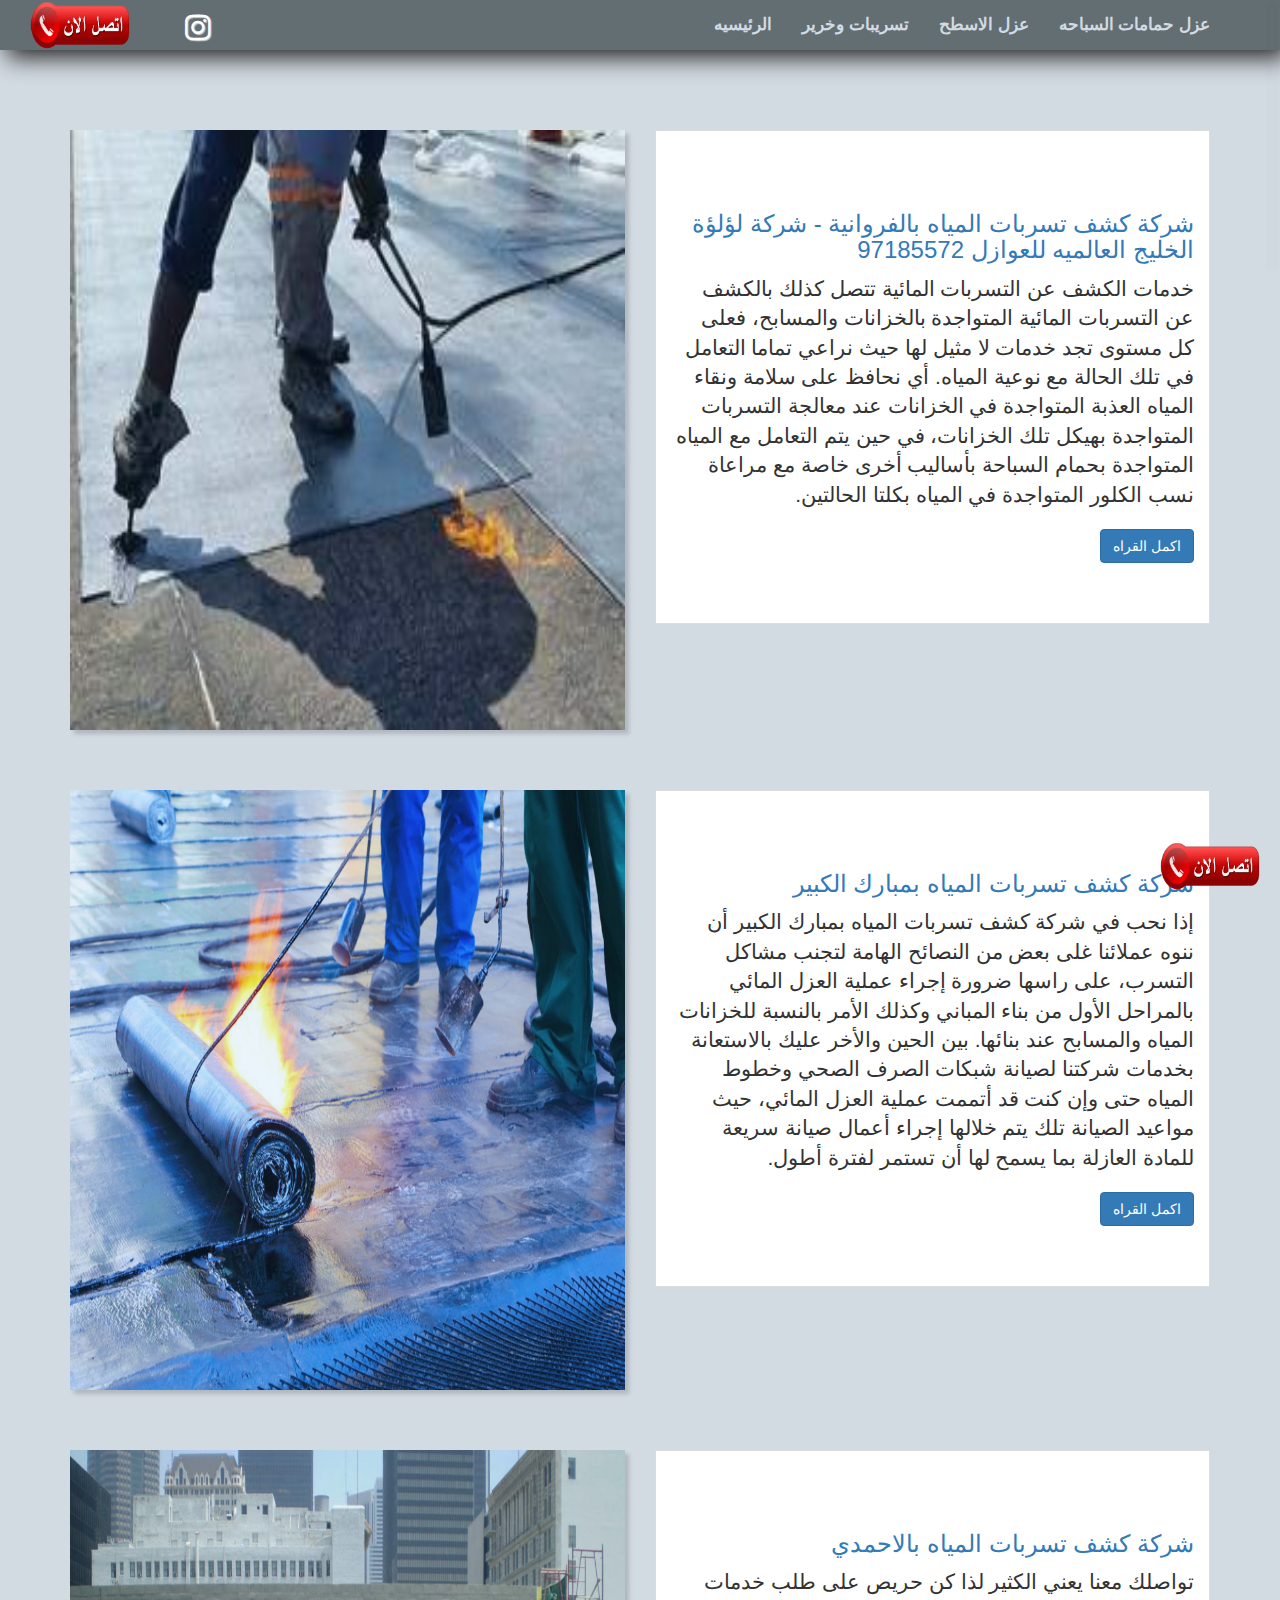
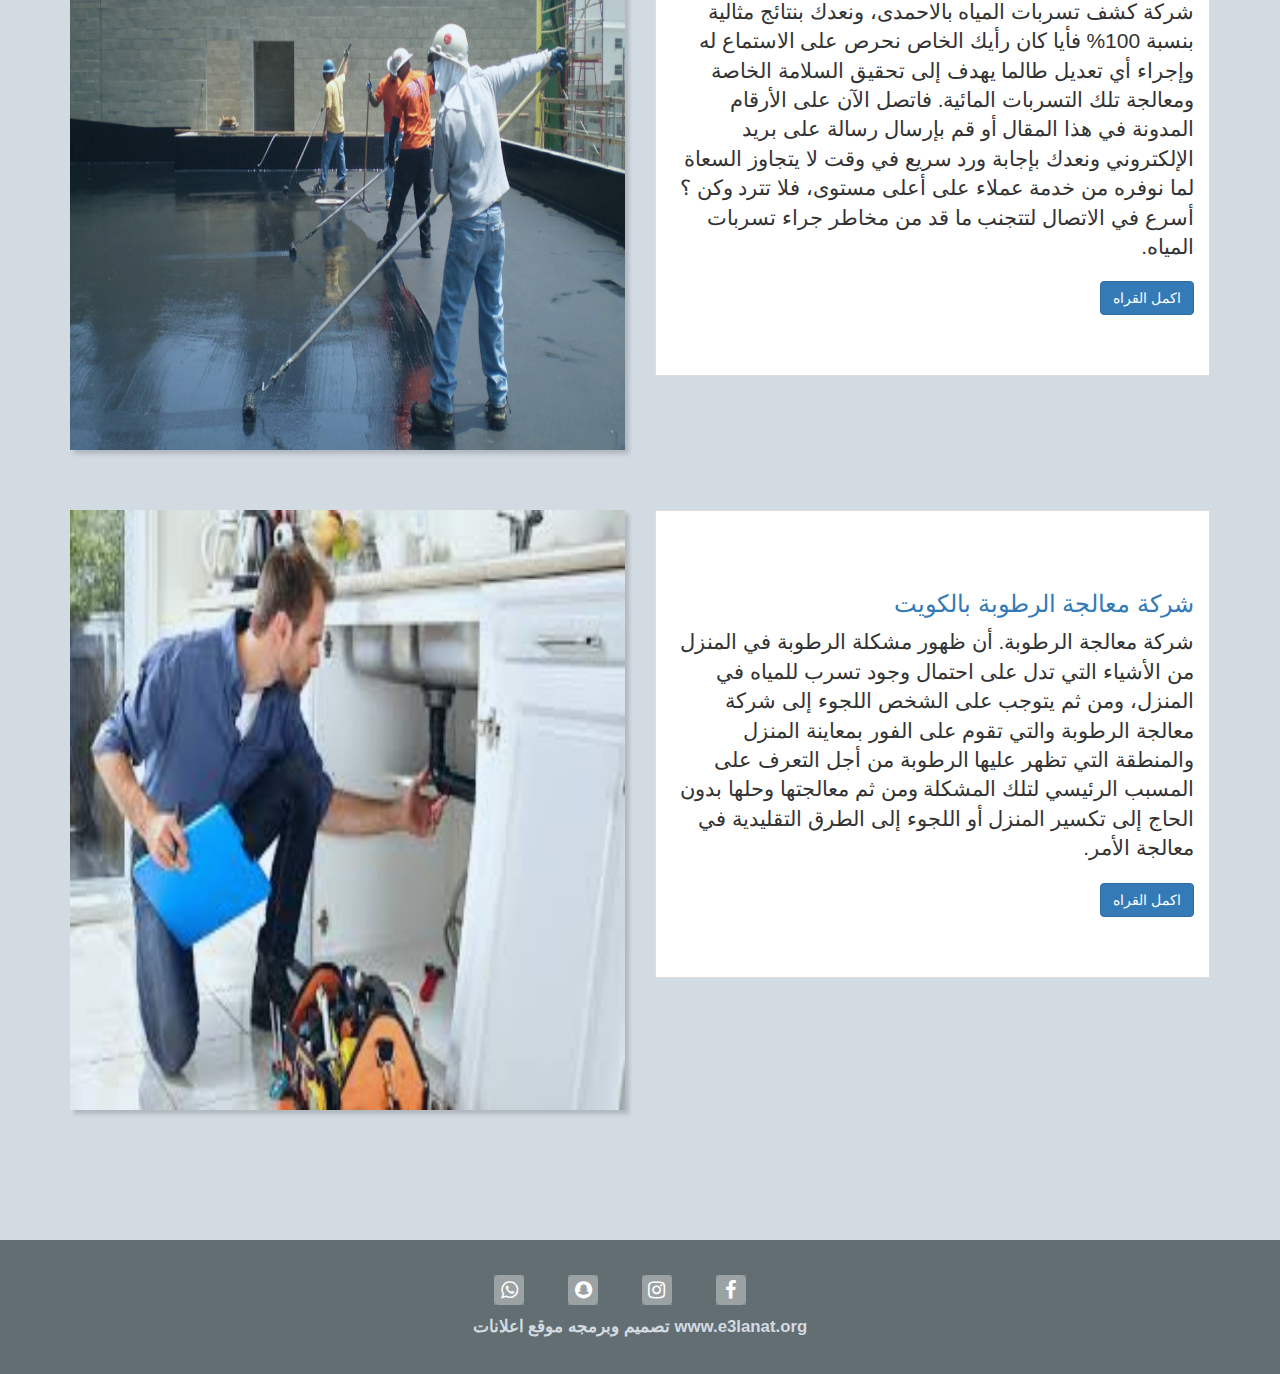
<file: adwat.html>
<!DOCTYPE html>
<html lang="en" dir='rtl'>

<head>
    <meta charset="UTF-8">
    <meta name='viewport' content='width=device-width, initial-scale=1.0, maximum-scale=1.0, user-scalable=0' />
    <meta http-equiv="X-UA-Compatible" content="ie=edge">
    <link rel="stylesheet" href="https://stackpath.bootstrapcdn.com/font-awesome/4.7.0/css/font-awesome.min.css">
    <link rel="stylesheet" href="css/normalize.css" type="text/css">
    <!-- Latest compiled and minified CSS -->
    <link rel="stylesheet" href="https://maxcdn.bootstrapcdn.com/bootstrap/3.3.7/css/bootstrap.min.css">
    <link rel="stylesheet" href="css/style.css" type="text/css">
    <!-- [if lt IE 9] -->
    <script src="js/html5shiv.min.js" type="text/js"></script>
    <script src="js/respond.min.js" type="text/js"></script>
    <!--[endif] -->
    <title> تسريبات وخرير </title>

</head>

<nav class="navbar navbar-default">
    <div class="container-fluid">
        <!-- Brand and toggle get grouped for better mobile display -->
        <div class="navbar-header">
            <button type="button" class="navbar-toggle collapsed" data-toggle="collapse"
                data-target="#bs-example-navbar-collapse-1" aria-expanded="false">
                <span class="sr-only">Toggle navigation</span>
                <span class="icon-bar"></span>
                <span class="icon-bar"></span>
                <span class="icon-bar"></span>
            </button>
            <a href="tel:97185572" class="top-call" target="_blank">
                <img height="50" src="images/call.png" width="100">
            </a>
            <a href="https://www.instagram.com/sehy.q82/" class="top-instagram"><i class="fa fa-instagram"></i></a>

        </div>

        <!-- Collect the nav links, forms, and other content for toggling -->
        <div class="collapse navbar-collapse" id="bs-example-navbar-collapse-1">
            <ul class="nav navbar-nav navbar-right">
                <li><a href="index.html"> الرئيسيه <span class="sr-only">(current)</span></a>
                </li>
                <li><a href="fany.html">تسريبات وخرير<span class="sr-only">(current)</span></a>
                </li>
                <li><a href="taslik.html" data-scroll='service'> عزل الاسطح </a></li>
                <li><a href="adwat.html" data-scroll='advantage'>عزل حمامات السباحه</a></li>
            </ul>
        </div>
        <!-- /.navbar-collapse -->
    </div>
    <!-- /.container-fluid -->
</nav>
<body>

<div class="container">
    <div class="content">
        <div class="row">
            <div class="col-lg-6">
                <div class="image">
                    <img src="images/17.jpeg" title="اله صرف صحي" alt="اله">
                </div>
            </div>
            <div class="col-lg-6">
                <div class="par">
                    <h3>
                        <a href="fany.html"> شركة كشف تسربات المياه بالفروانية - شركة لؤلؤة الخليج العالميه للعوازل 97185572</a>
                    </h3>
                    <p class="lead">خدمات الكشف عن التسربات المائية تتصل كذلك بالكشف عن التسربات المائية المتواجدة
                        بالخزانات والمسابح، فعلى كل مستوى تجد خدمات لا مثيل لها حيث نراعي تماما التعامل في تلك الحالة مع
                        نوعية المياه.

                        أي نحافظ على سلامة ونقاء المياه العذبة المتواجدة في الخزانات عند معالجة التسربات المتواجدة بهيكل
                        تلك الخزانات، في حين يتم التعامل مع المياه المتواجدة بحمام السباحة بأساليب أخرى خاصة مع مراعاة
                        نسب الكلور المتواجدة في المياه بكلتا الحالتين.</p>
                    <button class="btn btn-primary">
                        <a href="fany.html">اكمل القراه</a>
                    </button>
                </div>
            </div>
        </div>
        <div class="row">
            <div class="col-lg-6">
                <div class="image">
                    <img src="images/18.jpg" title="اله صرف صحي" alt="اله">
                </div>
            </div>
            <div class="col-lg-6">
                <div class="par">
                    <h3>
                        <a href="fany.html"> شركة كشف تسربات المياه بمبارك الكبير</a>
                    </h3>
                    <p class="lead">إذا نحب في شركة كشف تسربات المياه بمبارك الكبير أن ننوه عملائنا غلى بعض من النصائح
                        الهامة لتجنب مشاكل التسرب، على راسها ضرورة إجراء عملية العزل المائي بالمراحل الأول من بناء
                        المباني وكذلك الأمر بالنسبة للخزانات المياه والمسابح عند بنائها.

                        بين الحين والأخر عليك بالاستعانة بخدمات شركتنا لصيانة شبكات الصرف الصحي وخطوط المياه حتى وإن كنت
                        قد أتممت عملية العزل المائي، حيث مواعيد الصيانة تلك يتم خلالها إجراء أعمال صيانة سريعة للمادة
                        العازلة بما يسمح لها أن تستمر لفترة أطول.</p>
                    <button class="btn btn-primary">
                        <a href="fany.html">اكمل القراه</a>
                    </button>
                </div>
            </div>
        </div>

        <div class="row">
            <div class="col-lg-6">
                <div class="image">
                    <img src="images/19.jpeg" title="اله صرف صحي" alt="اله">
                </div>
            </div>
            <div class="col-lg-6">
                <div class="par">
                    <h3>
                        <a href="sapak.html">شركة كشف تسربات المياه بالاحمدي</a>
                    </h3>
                    <p class="lead">تواصلك معنا يعني الكثير لذا كن حريص على طلب خدمات شركة كشف تسربات المياه بالاحمدى،
                        ونعدك بنتائج مثالية بنسبة 100% فأيا كان رأيك الخاص نحرص على الاستماع له وإجراء أي تعديل طالما
                        يهدف إلى تحقيق السلامة الخاصة ومعالجة تلك التسربات المائية.

                        فاتصل الآن على الأرقام المدونة في هذا المقال أو قم بإرسال رسالة على بريد الإلكتروني ونعدك بإجابة
                        ورد سريع في وقت لا يتجاوز السعاة لما نوفره من خدمة عملاء على أعلى مستوى، فلا تترد وكن ؟أسرع في
                        الاتصال لتتجنب ما قد من مخاطر جراء تسربات المياه.</p>
                    <button class="btn btn-primary">
                        <a href="sapak.html">اكمل القراه</a>
                    </button>
                </div>
            </div>
        </div>
        <div class="row">
            <div class="col-lg-6">
                <div class="image">
                    <img src="images/20.jpeg" title="اله صرف صحي" alt="اله">
                </div>
            </div>
            <div class="col-lg-6">
                <div class="par">
                    <h3>
                        <a href="tasklik">شركة معالجة الرطوبة بالكويت</a>
                    </h3>
                    <p class="lead">شركة معالجة الرطوبة. أن ظهور مشكلة الرطوبة في المنزل من الأشياء التي تدل على احتمال
                        وجود تسرب للمياه في المنزل، ومن ثم يتوجب على الشخص اللجوء إلى شركة معالجة الرطوبة والتي تقوم على
                        الفور بمعاينة المنزل والمنطقة التي تظهر عليها الرطوبة من أجل التعرف على المسبب الرئيسي لتلك
                        المشكلة ومن ثم معالجتها وحلها بدون الحاج إلى تكسير المنزل أو اللجوء إلى الطرق التقليدية في
                        معالجة الأمر.</p>
                    <button class="btn btn-primary">
                        <a href="taslik.html">اكمل القراه</a>
                    </button>
                </div>
            </div>
        </div>
    </div>
</div>




<footer>
    <div class="social-media">
        <ul>
            <li><a href="https://www.facebook.com/اعلانات-الكوبت-102738154405881"><i class="fa fa-facebook"></i></a>
            </li>
            <li><a href="https://www.instagram.com/sehy.q82/"><i class="fa fa-instagram"></i></a></li>
            <li><a href="https:www.facebook.com"><i class="fa fa-snapchat"></i></a></li>
            <li><a href="https://api.whatsapp.com/send?phone=0096555138334"><i class="fa fa-whatsapp"></i></a>
            </li>
        </ul>
        <span class="rights text-center"> <a href="http://e3lanat.org">www.e3lanat.org تصميم وبرمجه موقع اعلانات
            </a></span>
    </div>
    <a href="tel:69933068" class="bottom-call" target="_blank">
        <img height="50" src="images/call.png" width="100">
    </a>
</footer>
<!--
                start scrool button -->
<div id=" scroll-top" class="scroll" style="display: none;">
    <i class="fa fa-arrow-down"></i>
</div>
<!-- end scrool button -->
<script src="js/jquery-3.1.1.min.js"></script>
<!-- Latest compiled and minified JavaScript -->
<script src="js/bootstrap.min.js">
</script>
<script src="js/jquery.nicescroll.min.js"></script>
<script src="js/script.js"></script>
</body>
</html>
</file>
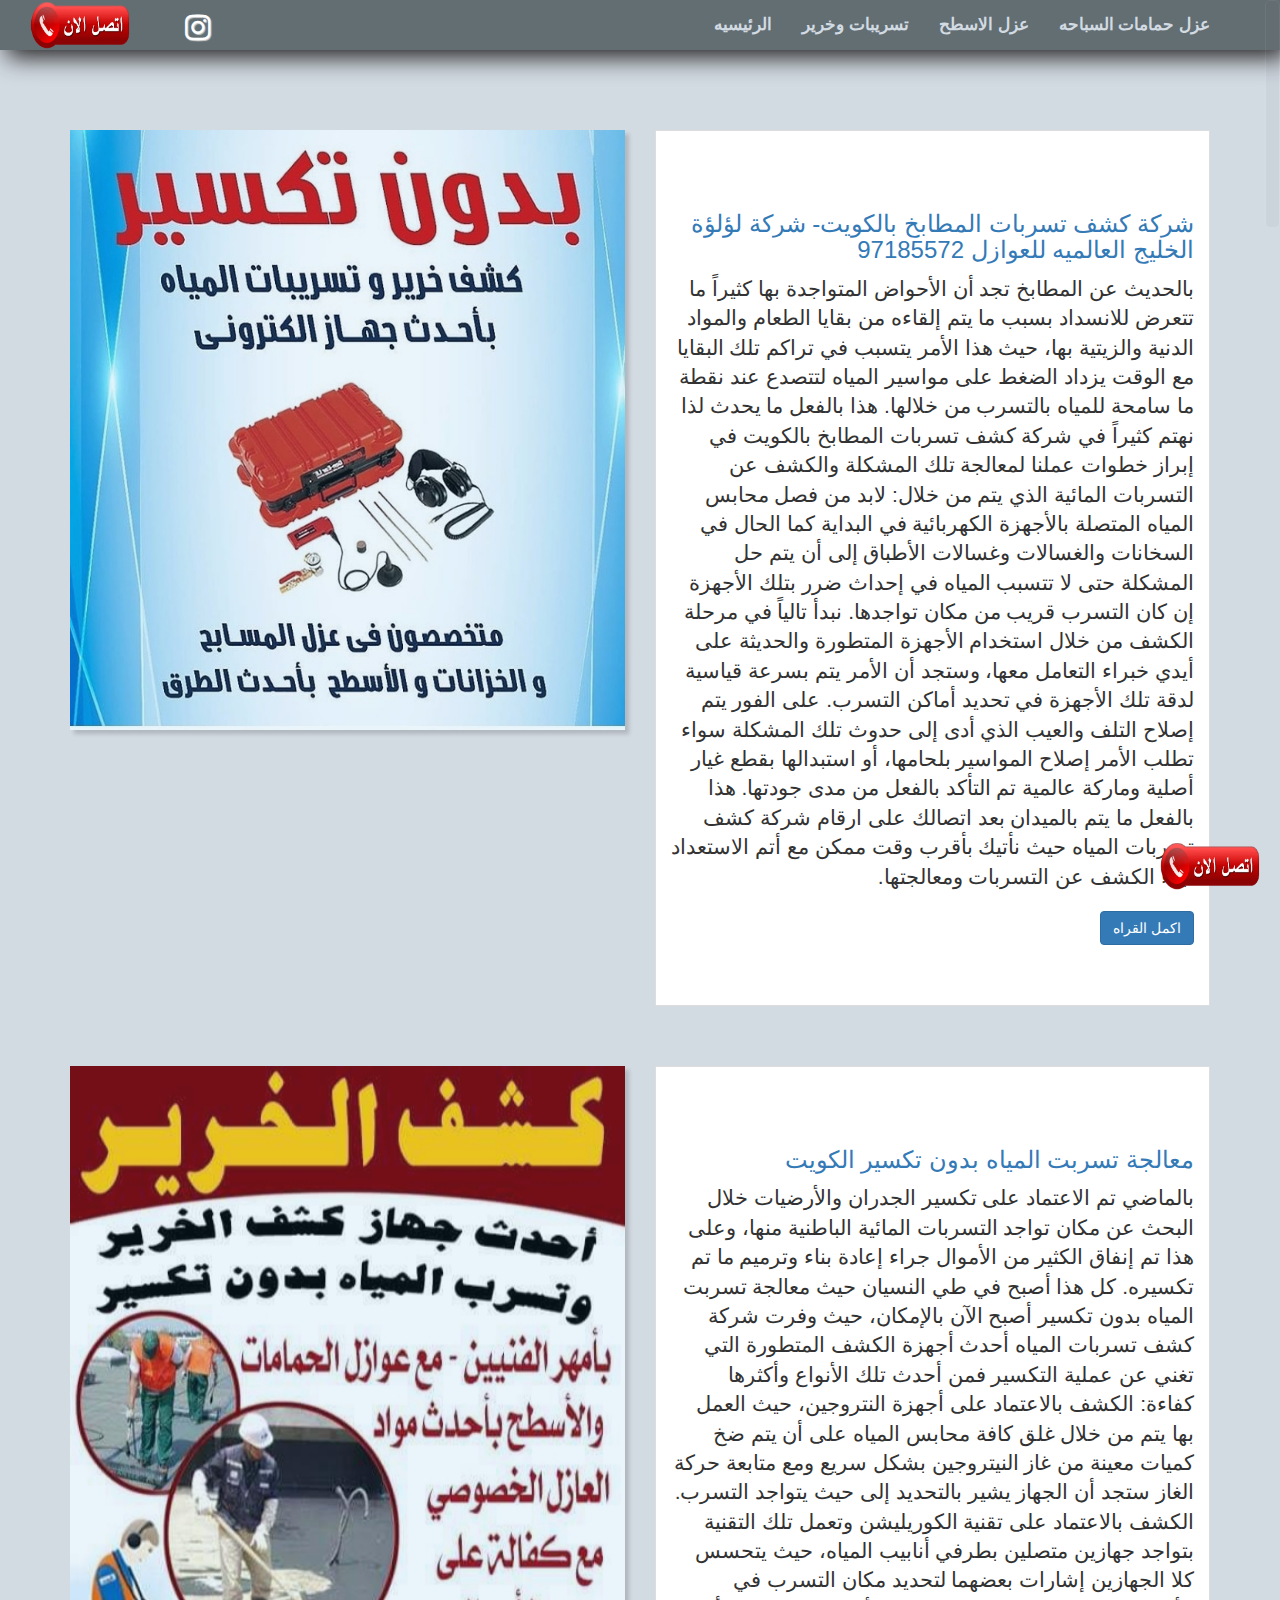
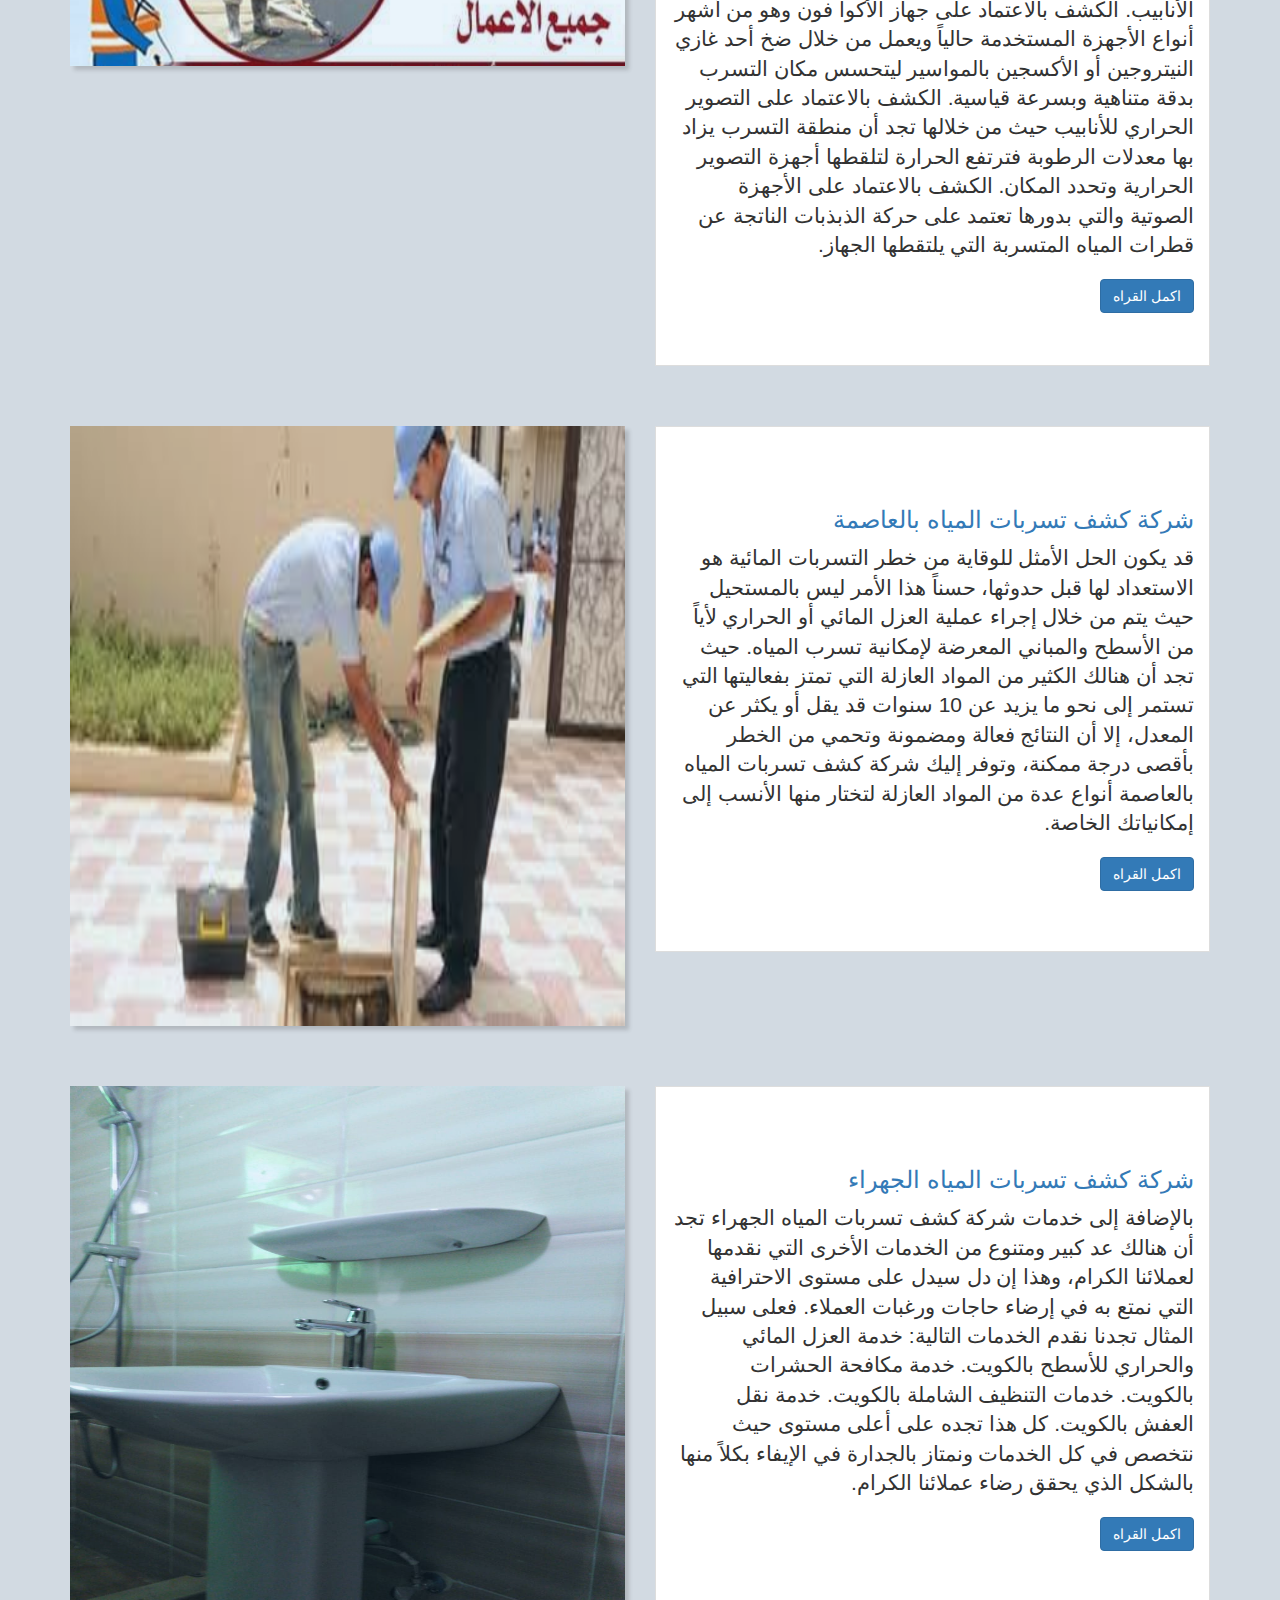
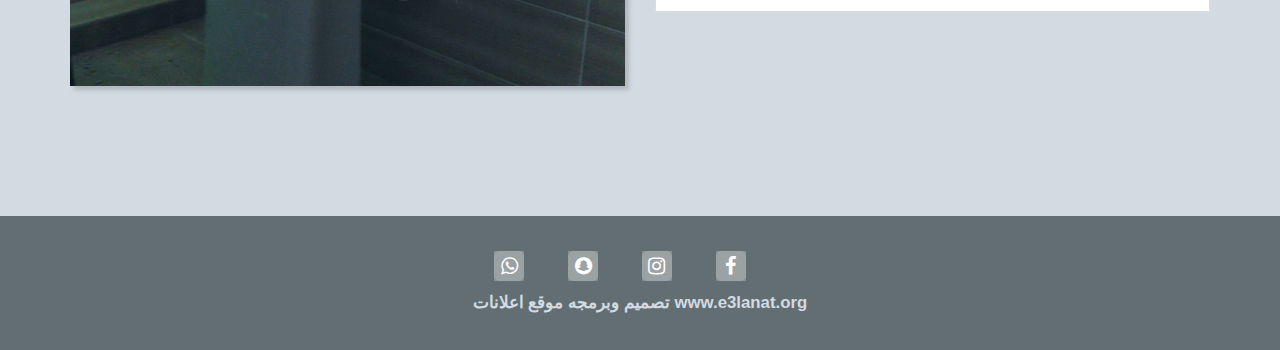
<file: fany.html>
<!DOCTYPE html>
<html lang="en" dir='rtl'>

<head>
    <meta charset="UTF-8">
    <meta name='viewport' content='width=device-width, initial-scale=1.0, maximum-scale=1.0, user-scalable=0' />
    <meta http-equiv="X-UA-Compatible" content="ie=edge">
    <link rel="stylesheet" href="https://stackpath.bootstrapcdn.com/font-awesome/4.7.0/css/font-awesome.min.css">
    <link rel="stylesheet" href="css/normalize.css" type="text/css">
    <!-- Latest compiled and minified CSS -->
    <link rel="stylesheet" href="https://maxcdn.bootstrapcdn.com/bootstrap/3.3.7/css/bootstrap.min.css">
    <link rel="stylesheet" href="css/style.css" type="text/css">
    <!-- [if lt IE 9] -->
    <script src="js/html5shiv.min.js" type="text/js"></script>
    <script src="js/respond.min.js" type="text/js"></script>
    <!--[endif] -->
    <title> تسريبات وخرير </title>

</head>

<nav class="navbar navbar-default">
    <div class="container-fluid">
        <!-- Brand and toggle get grouped for better mobile display -->
        <div class="navbar-header">
            <button type="button" class="navbar-toggle collapsed" data-toggle="collapse"
                data-target="#bs-example-navbar-collapse-1" aria-expanded="false">
                <span class="sr-only">Toggle navigation</span>
                <span class="icon-bar"></span>
                <span class="icon-bar"></span>
                <span class="icon-bar"></span>
            </button>
            <a href="tel:97185572" class="top-call" target="_blank">
                <img height="50" src="images/call.png" width="100">
            </a>
            <a href="https://www.instagram.com/sehy.q82/" class="top-instagram"><i class="fa fa-instagram"></i></a>

        </div>

        <!-- Collect the nav links, forms, and other content for toggling -->
        <div class="collapse navbar-collapse" id="bs-example-navbar-collapse-1">
            <ul class="nav navbar-nav navbar-right">
                <li><a href="index.html"> الرئيسيه <span class="sr-only">(current)</span></a>
                </li>
                <li><a href="fany.html">تسريبات وخرير<span class="sr-only">(current)</span></a>
                </li>
                <li><a href="taslik.html" data-scroll='service'> عزل الاسطح </a></li>
                <li><a href="adwat.html" data-scroll='advantage'>عزل حمامات السباحه</a></li>
            </ul>
        </div>
        <!-- /.navbar-collapse -->
    </div>
    <!-- /.container-fluid -->
</nav>

<body>
<!-- start scrool button -->

<div class="container">
    <div class="content">
        <div class="row">
            <div class="col-lg-6">
                <div class="image">
                    <img src="images/8.jpeg" title="اله صرف صحي" alt="اله">
                </div>
            </div>
            <div class="col-lg-6">
                <div class="par">
                    <h3>
                        <a href="fany.html"> شركة كشف تسربات المطابخ بالكويت- شركة  لؤلؤة الخليج العالميه للعوازل 97185572</a>
                    </h3>
                    <p class="lead">بالحديث عن المطابخ تجد أن الأحواض المتواجدة بها كثيراً ما تتعرض للانسداد بسبب ما يتم
                        إلقاءه من بقايا الطعام والمواد الدنية والزيتية بها، حيث هذا الأمر يتسبب في تراكم تلك البقايا مع
                        الوقت يزداد الضغط على مواسير المياه لتتصدع عند نقطة ما سامحة للمياه بالتسرب من خلالها. هذا
                        بالفعل ما يحدث لذا نهتم كثيراً في شركة كشف تسربات المطابخ بالكويت في إبراز خطوات عملنا لمعالجة
                        تلك المشكلة والكشف عن التسربات المائية الذي يتم من خلال:

                        لابد من فصل محابس المياه المتصلة بالأجهزة الكهربائية في البداية كما الحال في السخانات والغسالات
                        وغسالات الأطباق إلى أن يتم حل المشكلة حتى لا تتسبب المياه في إحداث ضرر بتلك الأجهزة إن كان
                        التسرب قريب من مكان تواجدها.
                        نبدأ تالياً في مرحلة الكشف من خلال استخدام الأجهزة المتطورة والحديثة على أيدي خبراء التعامل
                        معها، وستجد أن الأمر يتم بسرعة قياسية لدقة تلك الأجهزة في تحديد أماكن التسرب.
                        على الفور يتم إصلاح التلف والعيب الذي أدى إلى حدوث تلك المشكلة سواء تطلب الأمر إصلاح المواسير
                        بلحامها، أو استبدالها بقطع غيار أصلية وماركة عالمية تم التأكد بالفعل من مدى جودتها.
                        هذا بالفعل ما يتم بالميدان بعد اتصالك على ارقام شركة كشف تسربات المياه حيث نأتيك بأقرب وقت ممكن
                        مع أتم الاستعداد لبدء الكشف عن التسربات ومعالجتها.</p>
                    <button class="btn btn-primary">
                        <a href="fany.html">اكمل القراه</a>
                    </button>
                </div>
            </div>
        </div>
        <div class="row">
            <div class="col-lg-6">
                <div class="image">
                    <img src="images/9.jpeg" title="اله صرف صحي" alt="اله">
                </div>
            </div>
            <div class="col-lg-6">
                <div class="par">
                    <h3>
                        <a href="fany.html">معالجة تسربت المياه بدون تكسير الكويت</a>
                    </h3>
                    <p class="lead">بالماضي تم الاعتماد على تكسير الجدران والأرضيات خلال البحث عن مكان تواجد التسربات
                        المائية الباطنية منها، وعلى هذا تم إنفاق الكثير من الأموال جراء إعادة بناء وترميم ما تم تكسيره.

                        كل هذا أصبح في طي النسيان حيث معالجة تسربت المياه بدون تكسير أصبح الآن بالإمكان، حيث وفرت شركة
                        كشف تسربات المياه أحدث أجهزة الكشف المتطورة التي تغني عن عملية التكسير فمن أحدث تلك الأنواع
                        وأكثرها كفاءة:

                        الكشف بالاعتماد على أجهزة النتروجين، حيث العمل بها يتم من خلال غلق كافة محابس المياه على أن يتم
                        ضخ كميات معينة من غاز النيتروجين بشكل سريع ومع متابعة حركة الغاز ستجد أن الجهاز يشير بالتحديد
                        إلى حيث يتواجد التسرب.
                        الكشف بالاعتماد على تقنية الكوريليشن وتعمل تلك التقنية بتواجد جهازين متصلين بطرفي أنابيب المياه،
                        حيث يتحسس كلا الجهازين إشارات بعضهما لتحديد مكان التسرب في الأنابيب.
                        الكشف بالاعتماد على جهاز الأكوا فون وهو من أشهر أنواع الأجهزة المستخدمة حالياً ويعمل من خلال ضخ
                        أحد غازي النيتروجين أو الأكسجين بالمواسير ليتحسس مكان التسرب بدقة متناهية وبسرعة قياسية.
                        الكشف بالاعتماد على التصوير الحراري للأنابيب حيث من خلالها تجد أن منطقة التسرب يزاد بها معدلات
                        الرطوبة فترتفع الحرارة لتلقطها أجهزة التصوير الحرارية وتحدد المكان.
                        الكشف بالاعتماد على الأجهزة الصوتية والتي بدورها تعتمد على حركة الذبذبات الناتجة عن قطرات المياه
                        المتسربة التي يلتقطها الجهاز.</p>
                    <button class="btn btn-primary">
                        <a href="fany.html">اكمل القراه</a>
                    </button>
                </div>
            </div>
        </div>

        <div class="row">
            <div class="col-lg-6">
                <div class="image">
                    <img src="images/2.jpeg" title="اله صرف صحي" alt="اله">
                </div>
            </div>
            <div class="col-lg-6">
                <div class="par">
                    <h3>
                        <a href="sapak.html">شركة كشف تسربات المياه بالعاصمة</a>
                    </h3>
                    <p class="lead">قد يكون الحل الأمثل للوقاية من خطر التسربات المائية هو الاستعداد لها قبل حدوثها،
                        حسناً هذا الأمر ليس بالمستحيل حيث يتم من خلال إجراء عملية العزل المائي أو الحراري لأياً من
                        الأسطح والمباني المعرضة لإمكانية تسرب المياه.

                        حيث تجد أن هنالك الكثير من المواد العازلة التي تمتز بفعاليتها التي تستمر إلى نحو ما يزيد عن 10
                        سنوات قد يقل أو يكثر عن المعدل، إلا أن النتائج فعالة ومضمونة وتحمي من الخطر بأقصى درجة ممكنة،
                        وتوفر إليك شركة كشف تسربات المياه بالعاصمة أنواع عدة من المواد العازلة لتختار منها الأنسب إلى
                        إمكانياتك الخاصة.</p>
                    <button class="btn btn-primary">
                        <a href="sapak.html">اكمل القراه</a>
                    </button>
                </div>
            </div>
        </div>
        <div class="row">
            <div class="col-lg-6">
                <div class="image">
                    <img src="images/3.jpeg" title="اله صرف صحي" alt="اله">
                </div>
            </div>
            <div class="col-lg-6">
                <div class="par">
                    <h3>
                        <a href="tasklik"> شركة كشف تسربات المياه الجهراء</a>
                    </h3>
                    <p class="lead">بالإضافة إلى خدمات شركة كشف تسربات المياه الجهراء تجد أن هنالك عد كبير ومتنوع من
                        الخدمات الأخرى التي نقدمها لعملائنا الكرام، وهذا إن دل سيدل على مستوى الاحترافية التي نمتع به في
                        إرضاء حاجات ورغبات العملاء.

                        فعلى سبيل المثال تجدنا نقدم الخدمات التالية:

                        خدمة العزل المائي والحراري للأسطح بالكويت.
                        خدمة مكافحة الحشرات بالكويت.
                        خدمات التنظيف الشاملة بالكويت.
                        خدمة نقل العفش بالكويت.
                        كل هذا تجده على أعلى مستوى حيث نتخصص في كل الخدمات ونمتاز بالجدارة في الإيفاء بكلاً منها بالشكل
                        الذي يحقق رضاء عملائنا الكرام.</p>
                    <button class="btn btn-primary">
                        <a href="taslik.html">اكمل القراه</a>
                    </button>
                </div>
            </div>
        </div>
    </div>
</div>




<footer>
    <div class="social-media">
        <ul>
            <li><a href="https://www.facebook.com/اعلانات-الكوبت-102738154405881"><i class="fa fa-facebook"></i></a>
            </li>
            <li><a href="https://www.instagram.com/sehy.q82/"><i class="fa fa-instagram"></i></a></li>
            <li><a href="https:www.facebook.com"><i class="fa fa-snapchat"></i></a></li>
            <li><a href="https://api.whatsapp.com/send?phone=0096555138334"><i class="fa fa-whatsapp"></i></a>
            </li>
        </ul>
        <span class="rights text-center"> <a href="http://e3lanat.org">www.e3lanat.org تصميم وبرمجه موقع اعلانات
            </a></span>
    </div>
    <a href="tel:69933068" class="bottom-call" target="_blank">
        <img height="50" src="images/call.png" width="100">
    </a>
</footer>
<!--
                start scrool button -->
<div id=" scroll-top" class="scroll" style="display: none;">
    <i class="fa fa-arrow-down"></i>
</div>
<!-- end scrool button -->
<script src="js/jquery-3.1.1.min.js"></script>
<!-- Latest compiled and minified JavaScript -->
<script src="js/bootstrap.min.js">
</script>
<script src="js/jquery.nicescroll.min.js"></script>
<script src="js/script.js"></script>
</body>
</html>
</file>
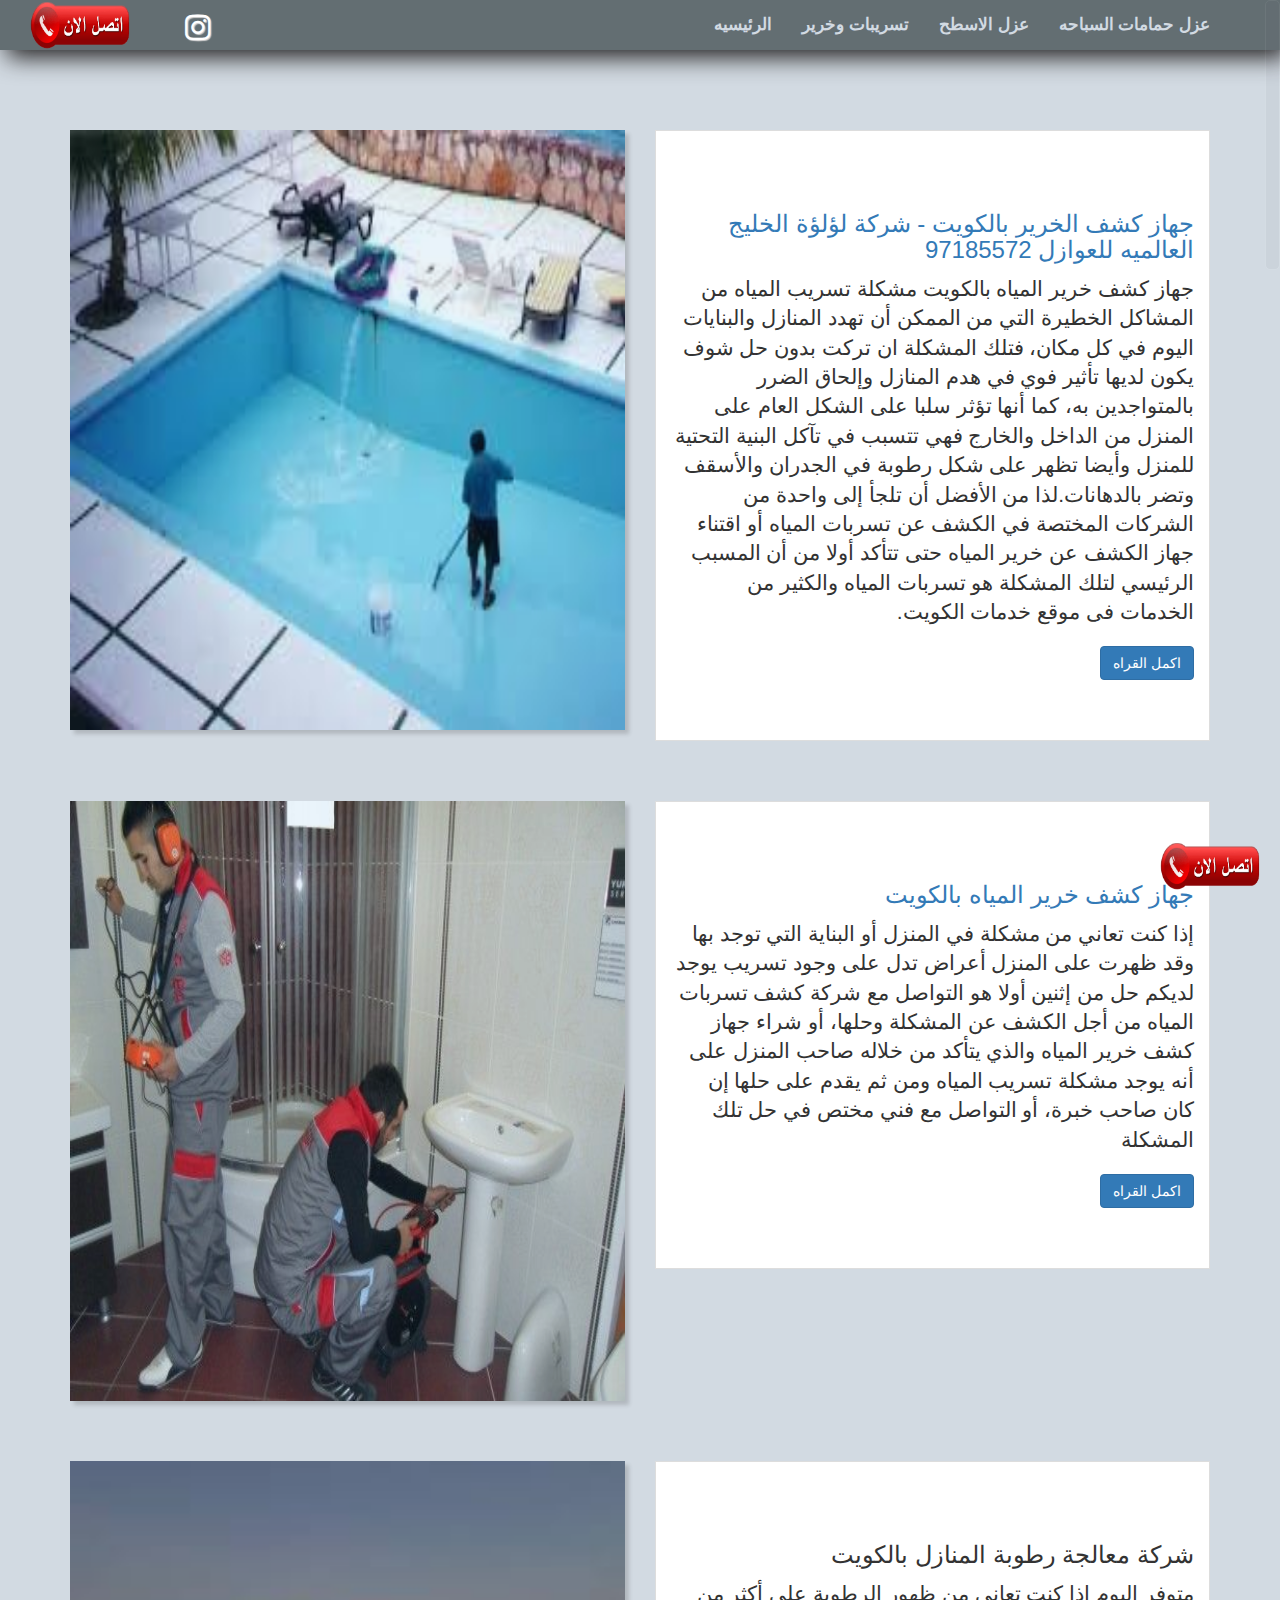
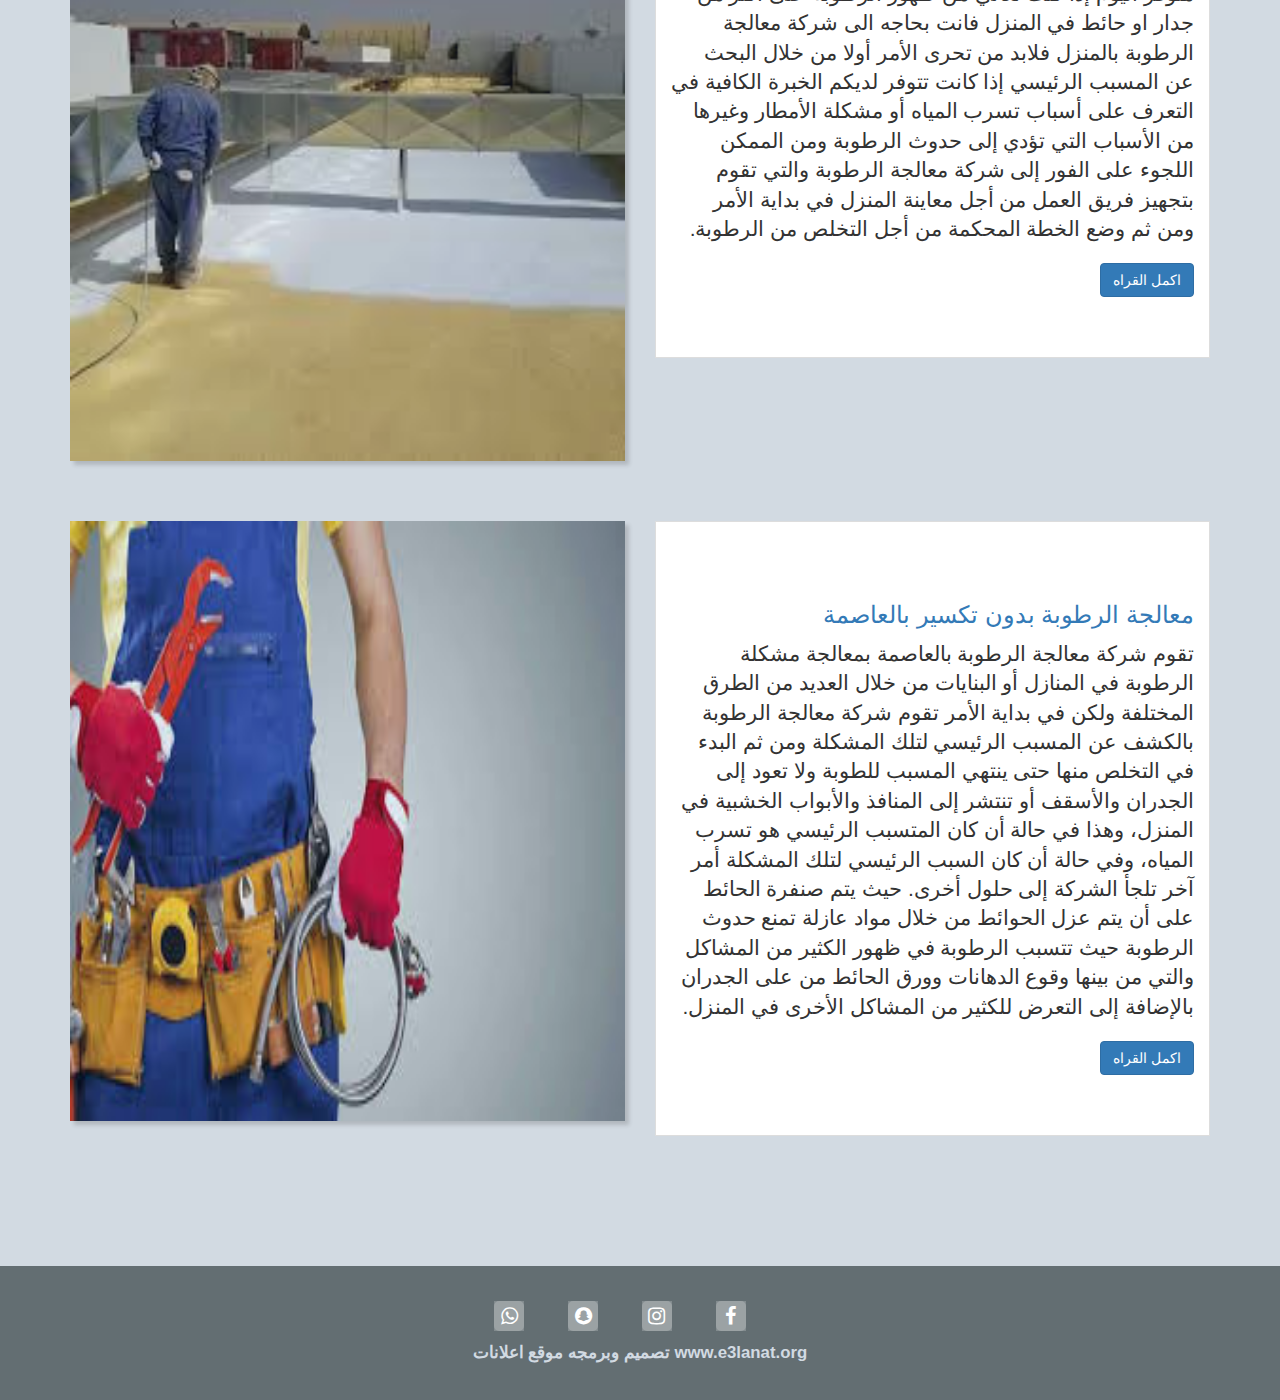
<file: taslik.html>
<!DOCTYPE html>
<html lang="en" dir='rtl'>

<head>
    <meta charset="UTF-8">
    <meta name='viewport' content='width=device-width, initial-scale=1.0, maximum-scale=1.0, user-scalable=0' />
    <meta http-equiv="X-UA-Compatible" content="ie=edge">
    <link rel="stylesheet" href="https://stackpath.bootstrapcdn.com/font-awesome/4.7.0/css/font-awesome.min.css">
    <link rel="stylesheet" href="css/normalize.css" type="text/css">
    <!-- Latest compiled and minified CSS -->
    <link rel="stylesheet" href="https://maxcdn.bootstrapcdn.com/bootstrap/3.3.7/css/bootstrap.min.css">
    <link rel="stylesheet" href="css/style.css" type="text/css">
    <!-- [if lt IE 9] -->
    <script src="js/html5shiv.min.js" type="text/js"></script>
    <script src="js/respond.min.js" type="text/js"></script>
    <!--[endif] -->
    <title> تسريبات وخرير </title>

</head>

<nav class="navbar navbar-default">
    <div class="container-fluid">
        <!-- Brand and toggle get grouped for better mobile display -->
        <div class="navbar-header">
            <button type="button" class="navbar-toggle collapsed" data-toggle="collapse"
                data-target="#bs-example-navbar-collapse-1" aria-expanded="false">
                <span class="sr-only">Toggle navigation</span>
                <span class="icon-bar"></span>
                <span class="icon-bar"></span>
                <span class="icon-bar"></span>
            </button>
            <a href="tel:97185572" class="top-call" target="_blank">
                <img height="50" src="images/call.png" width="100">
            </a>
            <a href="https://www.instagram.com/sehy.q82/" class="top-instagram"><i class="fa fa-instagram"></i></a>

        </div>

        <!-- Collect the nav links, forms, and other content for toggling -->
        <div class="collapse navbar-collapse" id="bs-example-navbar-collapse-1">
            <ul class="nav navbar-nav navbar-right">
                <li><a href="index.html"> الرئيسيه <span class="sr-only">(current)</span></a>
                </li>
                <li><a href="fany.html">تسريبات وخرير<span class="sr-only">(current)</span></a>
                </li>
                <li><a href="taslik.html" data-scroll='service'> عزل الاسطح </a></li>
                <li><a href="adwat.html" data-scroll='advantage'>عزل حمامات السباحه</a></li>
            </ul>
        </div>
        <!-- /.navbar-collapse -->
    </div>
    <!-- /.container-fluid -->
</nav>
<body>
<div class="container">
    <div class="content">
        <div class="row">
            <div class="col-lg-6">
                <div class="image">
                    <img src="images/17.jpg" title="اله صرف صحي" alt="اله">
                </div>
            </div>
            <div class="col-lg-6">
                <div class="par">
                    <h3>
                        <a href="fany.html"> جهاز كشف الخرير بالكويت - شركة لؤلؤة الخليج العالميه للعوازل 97185572</a>
                    </h3>
                    <p class="lead">جهاز كشف خرير المياه بالكويت مشكلة تسريب المياه من المشاكل الخطيرة التي من
                        الممكن أن تهدد المنازل والبنايات اليوم في كل مكان، فتلك المشكلة ان تركت بدون حل شوف يكون
                        لديها تأثير فوي في هدم المنازل وإلحاق الضرر بالمتواجدين به، كما أنها تؤثر سلبا على الشكل
                        العام على المنزل من الداخل والخارج فهي تتسبب في تآكل البنية التحتية للمنزل وأيضا تظهر على
                        شكل رطوبة في الجدران والأسقف وتضر بالدهانات.لذا من الأفضل أن تلجأ إلى واحدة من الشركات
                        المختصة في الكشف عن تسربات المياه أو اقتناء جهاز الكشف عن خرير المياه حتى تتأكد أولا من أن
                        المسبب الرئيسي لتلك المشكلة هو تسربات المياه والكثير من الخدمات فى موقع خدمات الكويت.</p>
                    <button class="btn btn-primary">
                        <a href="taslik.html">اكمل القراه</a>
                    </button>
                </div>
            </div>
        </div>
        <div class="row">
            <div class="col-lg-6">
                <div class="image">
                    <img src="images/12.jpeg" title="اله صرف صحي" alt="اله">
                </div>
            </div>
            <div class="col-lg-6">
                <div class="par">
                    <h3>
                        <a href="fany.html">جهاز كشف خرير المياه بالكويت</a>
                    </h3>
                    <p class="lead">إذا كنت تعاني من مشكلة في المنزل أو البناية التي توجد بها وقد ظهرت على المنزل
                        أعراض تدل على وجود تسريب يوجد لديكم حل من إثنين أولا هو التواصل مع شركة كشف تسربات المياه
                        من أجل الكشف عن المشكلة وحلها، أو شراء جهاز كشف خرير المياه والذي يتأكد من خلاله صاحب
                        المنزل على أنه يوجد مشكلة تسريب المياه ومن ثم يقدم على حلها إن كان صاحب خبرة، أو التواصل مع
                        فني مختص في حل تلك المشكلة</p>
                    <button class="btn btn-primary">
                        <a href="fany.html">اكمل القراه</a>
                    </button>
                </div>
            </div>
        </div>

        <div class="row">
            <div class="col-lg-6">
                <div class="image">
                    <img src="images/14.jpeg" title="اله صرف صحي" alt="اله">
                </div>
            </div>
            <div class="col-lg-6">
                <div class="par">
                    <h3>
                        <a href="index.html"></a> شركة معالجة رطوبة المنازل بالكويت</a>
                    </h3>
                    <p class="lead">متوفر اليوم إذا كنت تعاني من ظهور الرطوبة على أكثر من جدار او حائط في المنزل فانت
                        بحاجه الى شركة معالجة الرطوبة بالمنزل فلابد من تحرى الأمر أولا من خلال البحث عن المسبب الرئيسي
                        إذا كانت تتوفر لديكم الخبرة الكافية في التعرف على أسباب تسرب المياه أو مشكلة الأمطار وغيرها من
                        الأسباب التي تؤدي إلى حدوث الرطوبة ومن الممكن اللجوء على الفور إلى شركة معالجة الرطوبة والتي
                        تقوم بتجهيز فريق العمل من أجل معاينة المنزل في بداية الأمر ومن ثم وضع الخطة المحكمة من أجل
                        التخلص من الرطوبة.</p>
                    <button class="btn btn-primary">
                        <a href="sapak.html">اكمل القراه</a>
                    </button>
                </div>
            </div>
        </div>
        <div class="row">
            <div class="col-lg-6">
                <div class="image">
                    <img src="images/15.jpeg" title="اله صرف صحي" alt="اله">
                </div>
            </div>
            <div class="col-lg-6">
                <div class="par">
                    <h3>
                        <a href="adwat.html">معالجة الرطوبة بدون تكسير بالعاصمة</a>
                    </h3>
                    <p class="lead">تقوم شركة معالجة الرطوبة بالعاصمة بمعالجة مشكلة الرطوبة في المنازل أو البنايات من
                        خلال العديد من الطرق المختلفة ولكن في بداية الأمر تقوم شركة معالجة الرطوبة بالكشف عن المسبب
                        الرئيسي لتلك المشكلة ومن ثم البدء في التخلص منها حتى ينتهي المسبب للطوبة ولا تعود إلى الجدران
                        والأسقف أو تنتشر إلى المنافذ والأبواب الخشبية في المنزل، وهذا في حالة أن كان المتسبب الرئيسي هو
                        تسرب المياه، وفي حالة أن كان السبب الرئيسي لتلك المشكلة أمر آخر تلجأ الشركة إلى حلول أخرى.

                        حيث يتم صنفرة الحائط على أن يتم عزل الحوائط من خلال مواد عازلة تمنع حدوث الرطوبة حيث تتسبب
                        الرطوبة في ظهور الكثير من المشاكل والتي من بينها وقوع الدهانات وورق الحائط من على الجدران
                        بالإضافة إلى التعرض للكثير من المشاكل الأخرى في المنزل.</p>
                    <button class="btn btn-primary">
                        <a href="adwat.html">اكمل القراه</a>
                    </button>
                </div>
            </div>
        </div>
    </div>
</div>




<footer>
    <div class="social-media">
        <ul>
            <li><a href="https://www.facebook.com/اعلانات-الكوبت-102738154405881"><i class="fa fa-facebook"></i></a>
            </li>
            <li><a href="https://www.instagram.com/sehy.q82/"><i class="fa fa-instagram"></i></a></li>
            <li><a href="https:www.facebook.com"><i class="fa fa-snapchat"></i></a></li>
            <li><a href="https://api.whatsapp.com/send?phone=0096555138334"><i class="fa fa-whatsapp"></i></a>
            </li>
        </ul>
        <span class="rights text-center"> <a href="http://e3lanat.org">www.e3lanat.org تصميم وبرمجه موقع اعلانات
            </a></span>
    </div>
    <a href="tel:69933068" class="bottom-call" target="_blank">
        <img height="50" src="images/call.png" width="100">
    </a>
</footer>
<!--
                start scrool button -->
<div id=" scroll-top" class="scroll" style="display: none;">
    <i class="fa fa-arrow-down"></i>
</div>
<!-- end scrool button -->
<script src="js/jquery-3.1.1.min.js"></script>
<!-- Latest compiled and minified JavaScript -->
<script src="js/bootstrap.min.js">
</script>
<script src="js/jquery.nicescroll.min.js"></script>
<script src="js/script.js"></script>
</body>
</html>
</file>
<file: css/style.css>
:root {
    --main-bg-color: #636e72;
    --main-color: #d2dae2;
}

body,
html {
    margin: 0;
    padding: 0;
    -webkit-box-sizing: border-box;
    -o-box-sizing: border-box;
    -moz-box-sizing: border-box;
    -ms-box-sizing: border-box;
    box-sizing: border-box;
}

body {
    font-family: 'Tajawal', sans-serif;
    position: relative;
    overflow-x: hidden;
    background: var(--main-color);
}

.navbar {
    width: 100%;
    height: 50px;
    background: var(--main-bg-color);
    color: var(--main-color);
    border: none;
    border-radius: 0;
    box-shadow: 7px 7px 24px rgb(31, 29, 29);
    position: fixed;
    top: 0;
    left: 0;
    z-index: 1000;
    -webkit-border-radius: 0;
    -moz-border-radius: 0;
    -ms-border-radius: 0;
    -o-border-radius: 0;
}

.navbar-default .navbar-nav>li>a {
    color: var(--main-color);
    font-weight: bolder;
    font-size: 1.2em;
}

.navbar-default .navbar-nav>li>a:hover {
    color: var(--main-bg-color);
    background: var(--main-color);
}

.navbar-default .navbar-nav>.active>a {
    background: transparent;
}

.navbar-collapse {
    background: var(--main-bg-color);
}

.navbar-brand {
    font-size: 2.5rem;
    font-weight: bolder;
    letter-spacing: 1px;
    color: #ffffff;
}

.co-name {
    margin: 9rem auto 2rem auto;
    padding: 10px;
    color: #fff;
    position: relative;
    width: 300px;
    text-shadow: var(--main-bg-color) 5px 5px 3px;
}

.co-name::after {
    content: '';
    width: 100%;
    height: 3px;
    background: var(--main-bg-color);
    position: absolute;
    bottom: -10px;
    left: 0;
    box-shadow: var(--main-bg-color) 4px 4px 4px;
}

/* start content */

.content {
    margin: 10rem 0;
}

.content .image {
    height: 600px;
    box-shadow: 4px 4px 4px rgba(51, 49, 49, 0.2);
    position: relative;
    margin: 3rem auto;
}

.content .image::after {
    content: '';
    width: 100%;
    height: 100%;
    position: absolute;
    top: 0;
    left: 0;
    background: #3498db;
    opacity: 0.1;
    transition: all 0.5s ease-in-out;
}

.content .image:hover::after {
    opacity: 0.4;
}

.content .image img {
    width: 100%;
    height: 100%;
}

.content .par {
    background: #fff;
    max-height: 900px;
    transition: all 0.3s ease-in-out;
    border: 1px solid #ddd;
    padding: 6rem 1.5rem;
    margin: 3rem auto;
    -webkit-transition: all 0.3s ease-in-out;
    -moz-transition: all 0.3s ease-in-out;
    -ms-transition: all 0.3s ease-in-out;
    -o-transition: all 0.3s ease-in-out;
}

.content .par:hover,
.content .image:hover {
    box-shadow: 4px 4px 4px rgb(170, 163, 163);
    transform: translateY(-10px);
    -webkit-transform: translateY(-10px);
    -moz-transform: translateY(-10px);
    -ms-transform: translateY(-10px);
    -o-transform: translateY(-10px);
}

.content .par button a {
    color: #fff;
}

/* start footer */

footer {
    background: var(--main-bg-color);
    color: #fff;
    padding: 2.5em 0;
}

footer ul {
    text-align: center;
}

footer ul li {
    display: inline-block;
    margin: 0 2rem;
}

footer ul li a {
    text-decoration: none;
    width: 30px;
    background: hsla(0, 0%, 100%, 0.2);
    display: inline-block;
}

footer ul li a .fa {
    font-size: 2rem;
    width: 100%;
    color: #fff;
    background: hsla(0, 0%, 100%, 0.2);
    padding: 5px;
    border-radius: 5px;
    -webkit-border-radius: 5px;
    -moz-border-radius: 5px;
    -ms-border-radius: 5px;
    -o-border-radius: 5px;
}

footer ul li a .fa:hover {
    color: #1b9cfc;
    transition: color 0.3s ease-in-out;
    -webkit-transition: color 0.3s ease-in-out;
    -moz-transition: color 0.3s ease-in-out;
    -ms-transition: color 0.3s ease-in-out;
    -o-transition: color 0.3s ease-in-out;
}

footer .rights {
    display: block;
    text-align: center;
}

footer .rights a {
    color: var(--main-color);
    text-decoration: var(--main-color);
    cursor: pointer;
    font-size: 1.2em;
    font-weight: bolder;
    padding-bottom: 3rem;
    margin-bottom: 3rem;
}
.top-instagram {
    font-size: 3rem;
    position: absolute;
    left: 185px;
    top: 7px;
    color: white;
}
.top-instagram :hover {
    text-decoration: none;
    color:#ddd
}
.top-instagram i {
    text-shadow: 1px 1px 1px rgb(212, 211, 211);
}

/* my global style  */
a:hover {
    text-decoration: none;
}

ul li {
    list-style: none;
}

.scroll {
    width: 30px;
    height: 30px;
    position: fixed;
    right: 30px;
    bottom: 60px;
    text-align: center;
    display: none;
    z-index: 10000;
    transform: rotate(180deg);
    background: #fff;
    padding: 3px;
    cursor: pointer;
    border-radius: 50%;
    box-shadow: -3px -3px 5px #333;
}

.scroll .fa:hover {
    transform: rotate(180deg);
    -webkit-transform: rotate(180deg);
    -moz-transform: rotate(180deg);
    -ms-transform: rotate(180deg);
    -o-transform: rotate(180deg);
    transition: all 0.5s ease-in-out;
}

.top-call {
    position: fixed;
    top: 0%;
    left: 30px;
    z-index: 4;
    animation: bounce 0.5s infinite linear alternate;
}

.bottom-call {
    position: fixed;
    bottom: 1%;
    right: 20px;
    z-index: 4;
    animation: bounce 0.5s infinite linear alternate;
}

.video-wrapper {
    position: relative;
    height: 500px;
}
.video-container {
    position: absolute;
    top: 30px;
    bottom: 0;
    left: 0;
    width: 100%;
    height: 500px; 
    overflow: hidden;
}
.video-container video {
    /* Make video to at least 100% wide and tall */
    min-width: 100%; 
    min-height: 100%; 
  
    /* Setting width & height to auto prevents the browser from stretching or squishing the video */
    width: auto;
    height: auto;
  
    /* Center the video */
    position: absolute;
    top: 50%;
    left: 50%;
    transform: translate(-50%,-50%);
    object-fit: cover;
  }

@keyframes bounce {
    0% {
        transform: translateY(0);
    }

    50% {
        transform: translateY(-2px);
    }

    100% {
        transform: translateY(2px);
    }
}

.bottom-call:hover,
.top-call:hover {
    animation: none;
    -webkit-animation: none;
}
</file>
